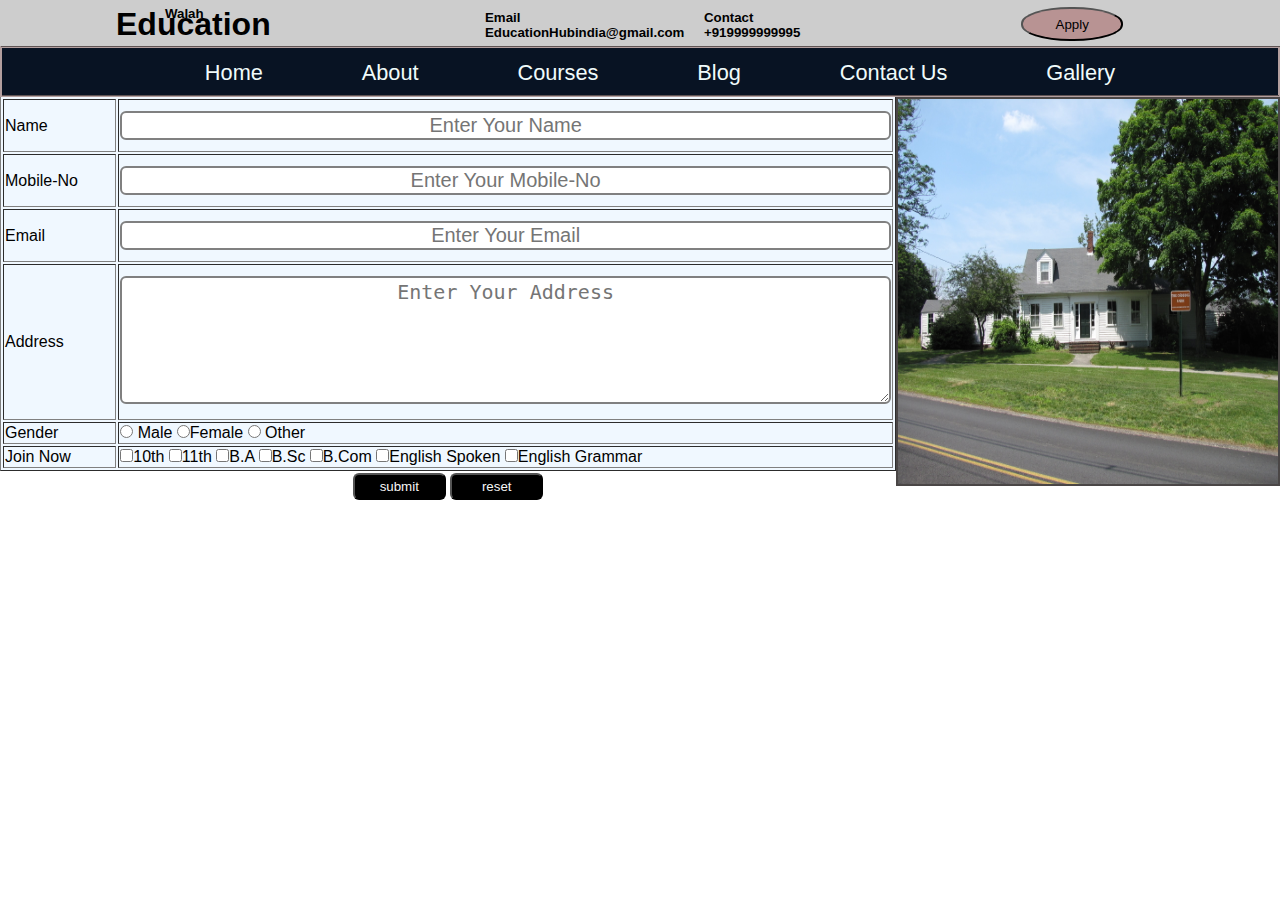
<file: rss.html>
<!DOCTYPE html>
<html lang="en">

<head>
    <meta charset="UTF-8">
    <meta http-equiv="X-UA-Compatible" content="IE=edge">
    <meta name="viewport" content="width=, initial-scale=1.0">
    <title>Form</title>
    <link rel="stylesheet" href="form.css">
</head>
    <body>
        <img src="The_Codding_Farm,_North_Attleborough_MA.jpg" alt="image" class="image">
        <div class="bodysize">
            <div class="menu">

                <h1>Education</h1>
                <h5 class="Walah">Walah</h5>

                <div class="EmaiWala">

                    <h5 class="Email-Walah">Email <p>EducationHubindia@gmail.com</p>
                    </h5>

                </div>
                <div class="NumberWala">

                    <h5 class="Number-Walah">Contact<p>+919999999995</p>
                    </h5>

                </div>
            </div>
            <div class="ButtunWala">
                <button class="btn"><a href="onlineform.html">Apply</a></button>
            </div>
        </div>
        <nav id="navigation">

            <ul class="unordered-list">
                <li class="nav-list"><a href="Home">Home</a></li>
                <li class="nav-list"><a href="About">About</a></li>
                <li class="nav-list"><a href="Course">Courses</a></li>
                <li class="nav-list"><a href="Blog">Blog</a></li>
                <li class="nav-list"><a href="Contact Us">Contact Us</a></li>
                <li class="nav-list"><a href="Gallary">Gallery</a></li>
            </ul>
        </nav>
        </div><br>
        
        <table border="1" align="center" class="table-sec">
            <div class="tab">
            <a href=""></a>
            <tr>
                <td>Name</td>
                <td><input type="text" name="name" placeholder="Enter Your Name" class="table-input" required></td>
            </tr>
            <tr>
                <td>Mobile-No</td>
                <td> <input type="text" name="sMobile" placeholder="Enter Your Mobile-No" class="table-input"></td>
            </tr>
            <tr>
                <td>Email</td>
                <td> <input type="email" name="sEmail" placeholder="Enter Your Email" class="table-input"></td>
            </tr>
            <tr>
                <td>Address</td>
                <td><textarea name="sAddress" cols="30" rows="5" placeholder="Enter Your Address"
                        class="table-input"></textarea></td>
            </tr><br>
            <tr>
                <td>Gender</td>
                <td class="big-box">
                    <input type="radio" name="sGender"> Male
                    <input type="radio" name="sGender">Female
                    <input type="radio" name="sGender"> Other
                </td>
            </tr>
            <tr>
                <td>Join Now</td>
                <td class="big-box"><input type="checkbox" name="sCheck">10th
                    <input type="checkbox" name="sCheck">11th
                    <input type="checkbox" name="sCheck">B.A
                    <input type="checkbox" name="sCheck">B.Sc
                    <input type="checkbox" name="sCheck">B.Com
                    <input type="checkbox" name="sCheck">English Spoken
                    <input type="checkbox" name="sCheck">English Grammar
                </td>
            </tr>
          </div>
         
        </table>
        <div class="btn-sec">
            <input type="submit" value="submit" class="btn5">
            <input type="reset" value="reset" class="btn5">
          </div>
    </body>

</html>
</file>
<file: form.css>
* {
    margin: auto;
    padding: auto;
    box-sizing: border-box;
    /* border: 2px solid red; */

}

body {
    font-family: Arial, Helvetica, sans-serif;
    /* background: url(The_Codding_Farm,_North_Attleborough_MA.jpg);
    width: 100%; */
}

.image {
    width: 30%;
    height: 389px;
    float: right;
    border: 2px solid #4a4646;
    margin-top: 97px;
    /* margin: 5px; */
    margin-right: 0px;
}

.bodysize {
    position: relative;
}

.menu {
    height: 46px;
    width: 100%;
    font-family: 'Gill Sans', 'Gill Sans MT', Calibri, 'Trebuchet MS', sans-serif;
    background-color: #cdcdcd;
    position: fixed;
    top: 0%;

}

.menu h1 {
    position: fixed;
    top: 6px;
    left: 116px;

}

.Walah {
    position: fixed;
    top: 6px;
    left: 165px;

}

.EmailWala {
    border: 2px solid seagreen;

}

.Email-Walah {
    position: fixed;
    left: 485px;
    top: 10px;
    font-family: Arial, Helvetica, sans-serif;

}

.Number-Walah {
    position: fixed;
    left: 704px;
    top: 10px;
    font-family: Arial, Helvetica, sans-serif;
}

.btn {
    position: fixed;
    left: 1021px;
    top: 7px;
    width: 8%;
    height: 34px;
    font-family: Arial, Helvetica, sans-serif;
    background: #a8686891;
    border-radius: 48%;
    border: 2px solid thin;
    cursor: pointer;
}

.btn:hover {
    background-color: rgb(251, 245, 245);
    color: rgb(7, 7, 7);

}

.btn a {
    text-decoration: none;
    color: black;
}

.btn a:hover {
    color: rgb(13, 13, 13);
}

#navigation {
    border: 2px solid #b39f9f;
    position: fixed;
    top: 5px;
    height: 51px;
    width: 100%;
    background-color: #081323;
    border-block-style: groove;
    margin-top: 41px;
}

.unordered-list {
    /* position: absolute; */
    display: flex;
    justify-content: center;
    align-items: center;
    white-space: nowrap;
}

.nav-list {
    margin: 1% 4%;
    font-size: 136%;
    list-style: none;
}

.nav-list a {
    text-decoration: none;
    font-family: 'Segoe UI', Tahoma, Geneva, Verdana, sans-serif;
    color: #f0fbfb;
}

.nav-list a:hover {
    color: #0edff4;
}

.sec {
    background-image: url(Codding_Ct_1_sm.png);
    width: 1262px;
    height: 475px;
    margin-top: 78px;
}

.table-sec {
    margin: 60px 1PX;
    margin-left: 1px;
    width: 70%;
    background-color: aliceblue;
    margin-left: 0px;
}

.table-input {
    margin: 10px 0px;
    font-size: 20px;
    border: 2px solid gray;
    border-radius: 6px;
    width: 100%;
    text-align: center;
}

.btn-sec {
    width: 70%;
    height: 41px;
    text-align: center;
    margin: -58px 0px;

}

.btn5 {
    width: 93px;
    height: 27px;
    background-color: black;
    border-radius: 6px;
    color: whitesmoke;
}

.btn5:hover {
    background-color: aliceblue;
    color: black;
}

.btn5 a {
    text-decoration: none;
    color: whitesmoke;
}

.btn5 a:hover {
    color: black;
}
</file>
